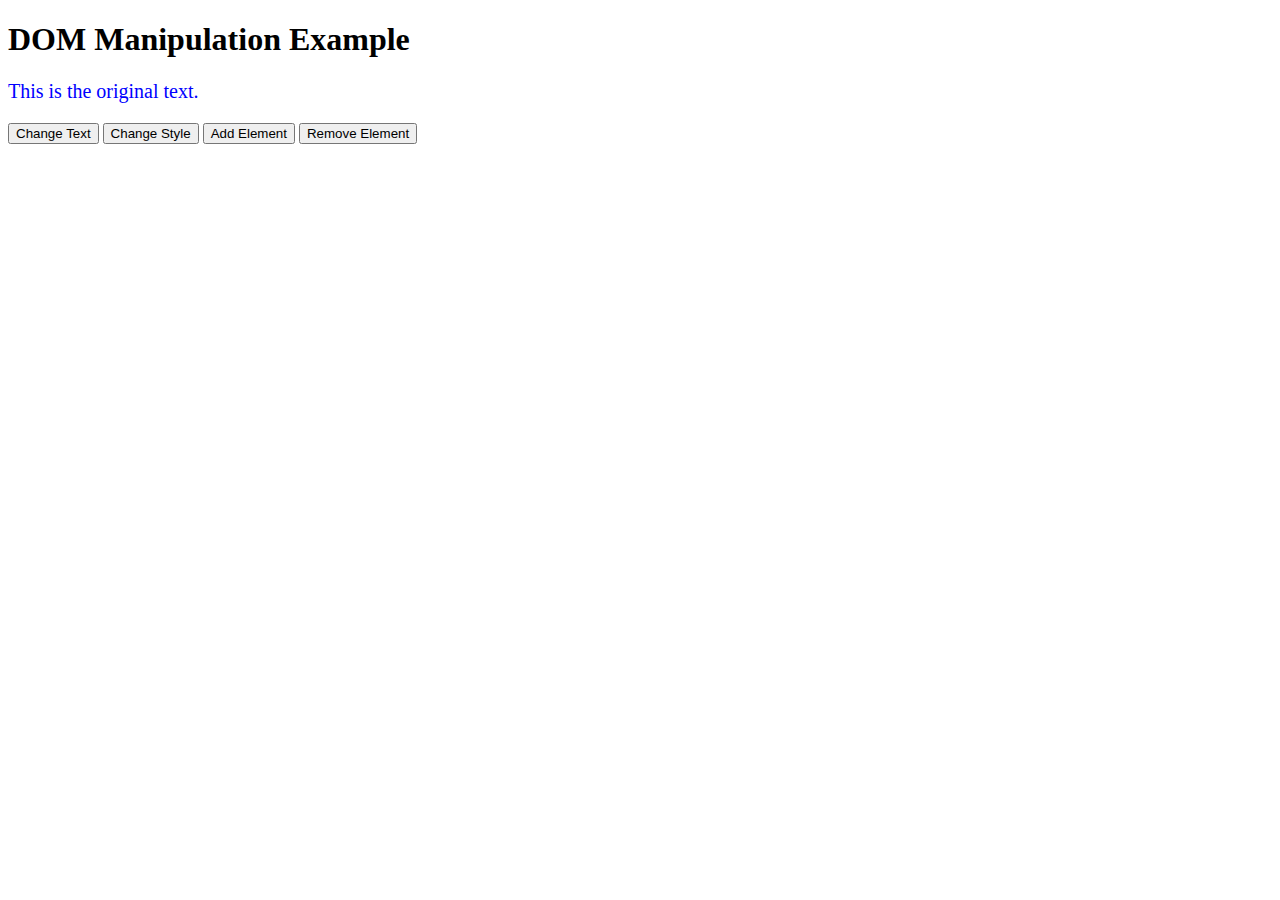
<file: index4/index.html>
<!DOCTYPE html>
<html lang="en">
<head>
  <meta charset="UTF-8">
  <meta name="viewport" content="width=device-width, initial-scale=1.0">
  <title>DOM Manipulation Example</title>
  <style>
    #content {
      font-size: 20px;
      color: blue;
    }
    .added-element {
      background-color: yellow;
      padding: 10px;
    }
  </style>
</head>
<body>
  <h1>DOM Manipulation Example</h1>

  <div id="content">
    <p>This is the original text.</p>
  </div>

  <button onclick="changeText()">Change Text</button>
  <button onclick="changeStyle()">Change Style</button>
  <button onclick="addElement()">Add Element</button>
  <button onclick="removeElement()">Remove Element</button>

  <script src="script.js"></script>
</body>
</html>
</file>
